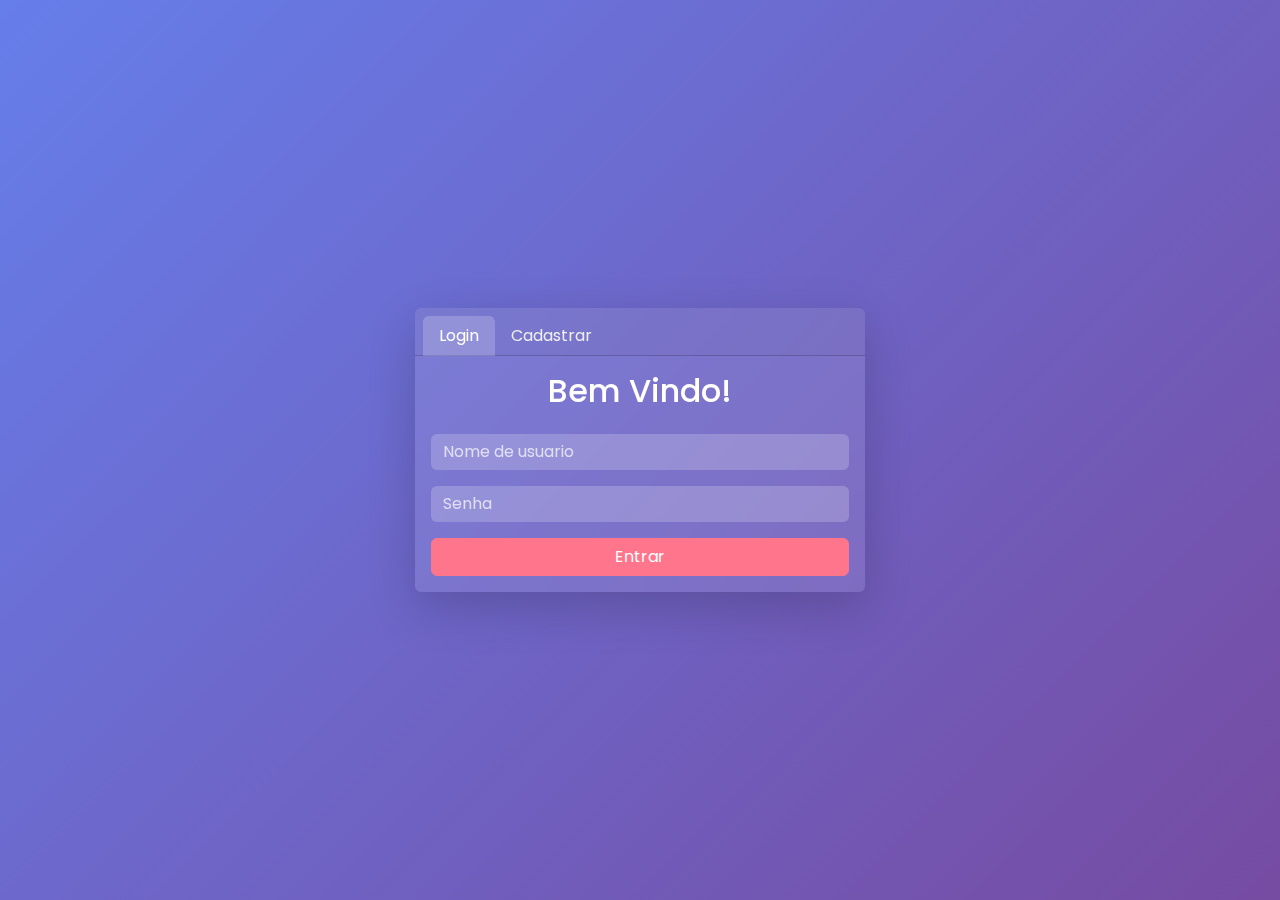
<file: src/main/resources/static/index.html>
<!DOCTYPE html>
<html lang="en">
<head>
    <meta charset="UTF-8">
    <meta name="viewport" content="width=device-width, initial-scale=1.0">
    <title>Login / Register</title>
    <link href="https://cdn.jsdelivr.net/npm/bootstrap@5.3.0/dist/css/bootstrap.min.css" rel="stylesheet">
    <link rel="stylesheet" href="css/style.css">
    <link rel="preconnect" href="https://fonts.googleapis.com">
    <link rel="preconnect" href="https://fonts.gstatic.com" crossorigin>
    <link href="https://fonts.googleapis.com/css2?family=Poppins:wght@300;400;500;700&display=swap" rel="stylesheet">
</head>
<body>
    <div class="auth-container">
        <div class="card shadow-lg" style="background: rgba(255, 255, 255, 0.1); backdrop-filter: blur(10px); border: none;">
            <div class="card-header">
                <ul class="nav nav-tabs card-header-tabs" id="myTab" role="tablist">
                    <li class="nav-item" role="presentation">
                        <button class="nav-link active" id="login-tab" data-bs-toggle="tab" data-bs-target="#login-pane" type="button" role="tab" aria-controls="login-pane" aria-selected="true">Login</button>
                    </li>
                    <li class="nav-item" role="presentation">
                        <button class="nav-link" id="register-tab" data-bs-toggle="tab" data-bs-target="#register-pane" type="button" role="tab" aria-controls="register-pane" aria-selected="false">Cadastrar</button>
                    </li>
                </ul>
            </div>
            <div class="card-body">
                <div class="tab-content" id="myTabContent">
                    <div class="tab-pane fade show active" id="login-pane" role="tabpanel" aria-labelledby="login-tab">
                        <h2 class="text-center text-white mb-4">Bem Vindo!</h2>
                        <form id="login-form">
                            <div class="mb-3">
                                <input type="text" id="login-username" class="form-control" placeholder="Nome de usuario" required>
                            </div>
                            <div class="mb-3">
                                <input type="password" id="login-password" class="form-control" placeholder="Senha" required>
                            </div>
                            <div class="d-grid">
                                <button type="submit" class="btn btn-primary btn-block">Entrar</button>
                            </div>
                        </form>
                    </div>
                    <div class="tab-pane fade" id="register-pane" role="tabpanel" aria-labelledby="register-tab">
                        <h2 class="text-center text-white mb-4">Criar Conta</h2>
                        <form id="register-form">
                             <div class="mb-3">
                                <input type="text" id="register-username" class="form-control" placeholder="Nome de usuario" required>
                            </div>
                            <div class="mb-3">
                                <input type="password" id="register-password" class="form-control" placeholder="Senha" required>
                            </div>
                            <div class="d-grid">
                                <button type="submit" class="btn btn-success btn-block">Registrar</button>
                            </div>
                        </form>
                    </div>
                </div>
            </div>
        </div>
    </div>
    
    <script src="https://cdn.jsdelivr.net/npm/bootstrap@5.3.0/dist/js/bootstrap.bundle.min.js"></script>

    <script src="js/script.js"></script>
</body>
</html>
</file>
<file: src/main/resources/static/css/style.css>
/* General Body Styles */
body {
    font-family: 'Poppins', sans-serif;
    background: linear-gradient(135deg, #667eea 0%, #764ba2 100%);
    color: #333;
    min-height: 100vh;
}

.auth-container {
    display: flex;
    justify-content: center;
    align-items: center;
    height: 100vh;
}

.auth-container .card {
    width: 100%;
    max-width: 450px;
}

.nav-tabs .nav-link {
    color: #eee;
    border: none;
    background-color: transparent;
}

.nav-tabs .nav-link.active {
    color: #fff;
    background-color: rgba(255, 255, 255, 0.2);
    border-color: transparent;
}

.form-control {
    background: rgba(255, 255, 255, 0.2);
    border: none;
    color: #fff;
}

.form-control::placeholder {
    color: rgba(255, 255, 255, 0.7);
}

.form-control:focus {
    background: rgba(255, 255, 255, 0.3);
    color: #fff;
    box-shadow: none;
}

.btn-primary {
    background-color: #ff758c;
    border-color: #ff758c;
}

.btn-primary:hover {
    background-color: #ff5c77;
    border-color: #ff5c77;
}

.card {
    background: rgba(255, 255, 255, 0.1);
    backdrop-filter: blur(10px);
    border: 1px solid rgba(255, 255, 255, 0.18);
}

.list-group-item {
    background-color: rgba(255, 255, 255, 0.6);
    border: none;
    margin-bottom: 0.5rem;
    border-radius: 0.25rem;
}

.list-group-item-light {
    background-color: rgba(255, 255, 255, 0.3);
}

.list-group-item-light span {
    text-decoration: line-through;
    color: #555;
}
</file>
